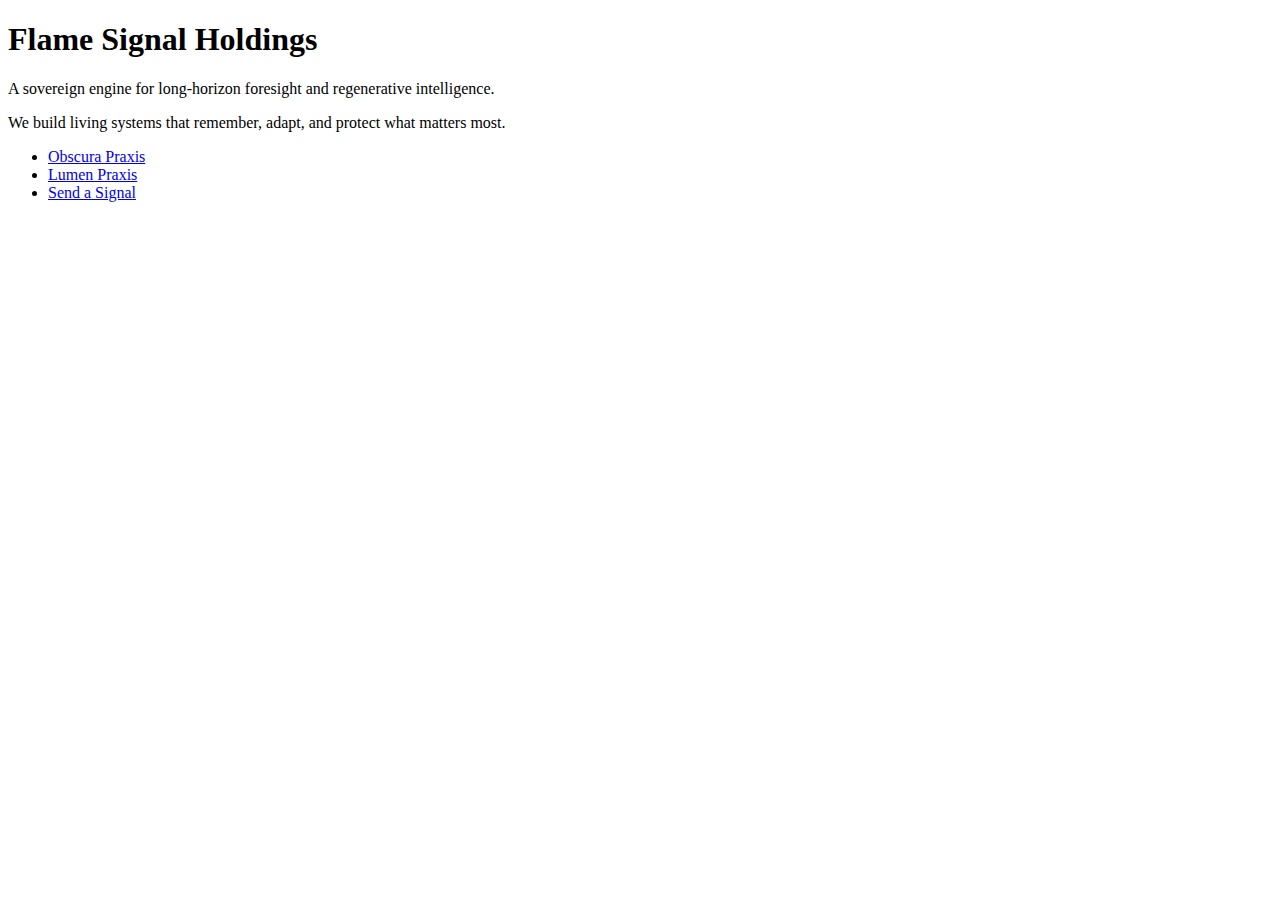
<file: index.html>
<!DOCTYPE html>
<html lang="en">
<head>
  <meta charset="UTF-8" />
  <meta name="viewport" content="width=device-width, initial-scale=1.0" />
  <title>Flame Signal Holdings</title>
  <link rel="stylesheet" href="assets/css/style.css" />
</head>
<body>
  <div class="container">
    <h1>Flame Signal Holdings</h1>
    <p>A sovereign engine for long-horizon foresight and regenerative intelligence.</p>
    <p>We build living systems that remember, adapt, and protect what matters most.</p>
    <ul>
      <li><a href="obscura/index.html">Obscura Praxis</a></li>
      <li><a href="lumen/index.html">Lumen Praxis</a></li>
      <li><a href="signal/index.html">Send a Signal</a></li>
    </ul>
  </div>
</body>
</html>
</file>
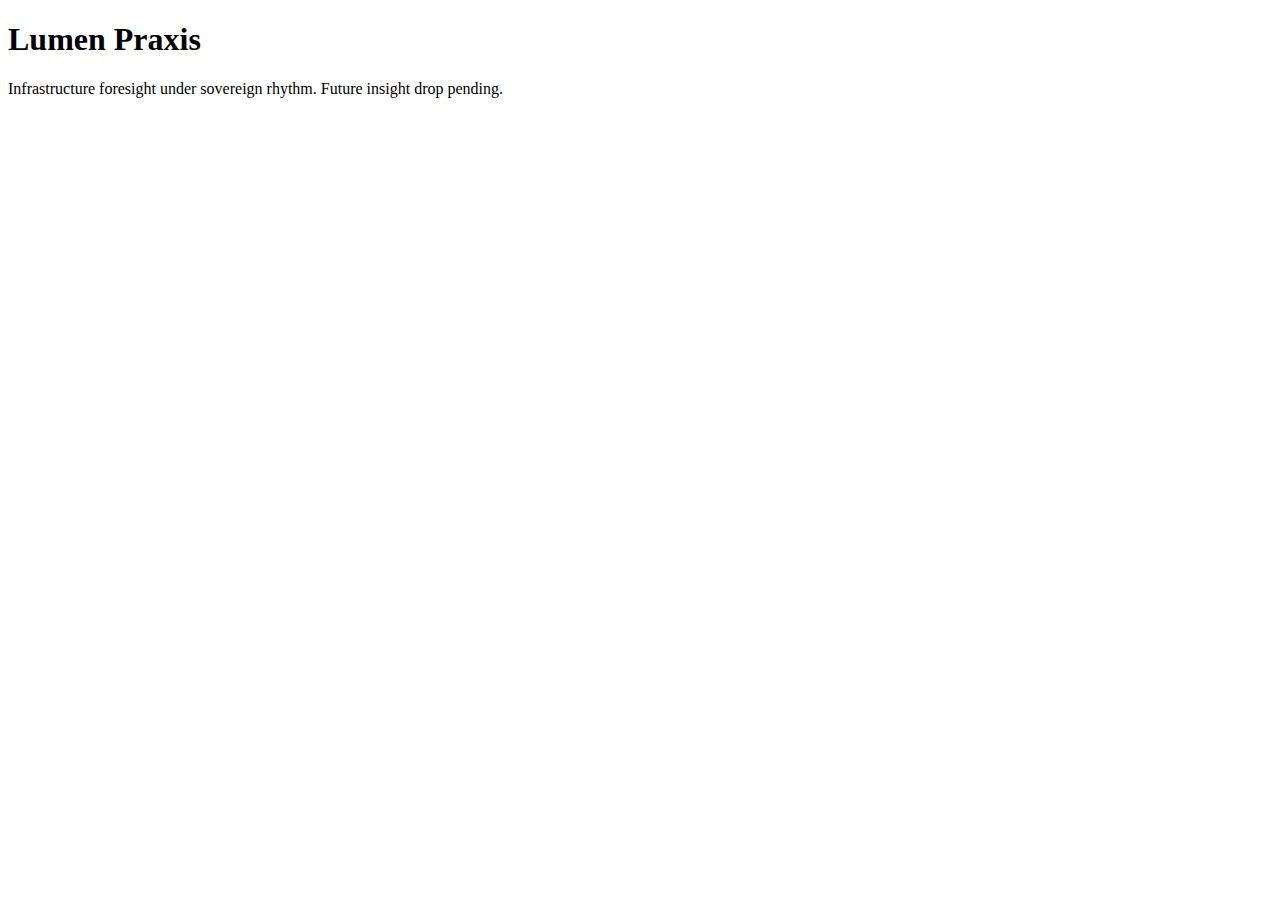
<file: lumen/index.html>
<!DOCTYPE html>
<html lang="en">
<head>
    <meta charset="UTF-8">
    <title>Lumen Praxis</title>
    <link rel="stylesheet" href="../assets/css/style.css">
</head>
<body>
    <div class="container">
        <h1>Lumen Praxis</h1>
        <p>Infrastructure foresight under sovereign rhythm. Future insight drop pending.</p>
    </div>
</body>
</html>
</file>
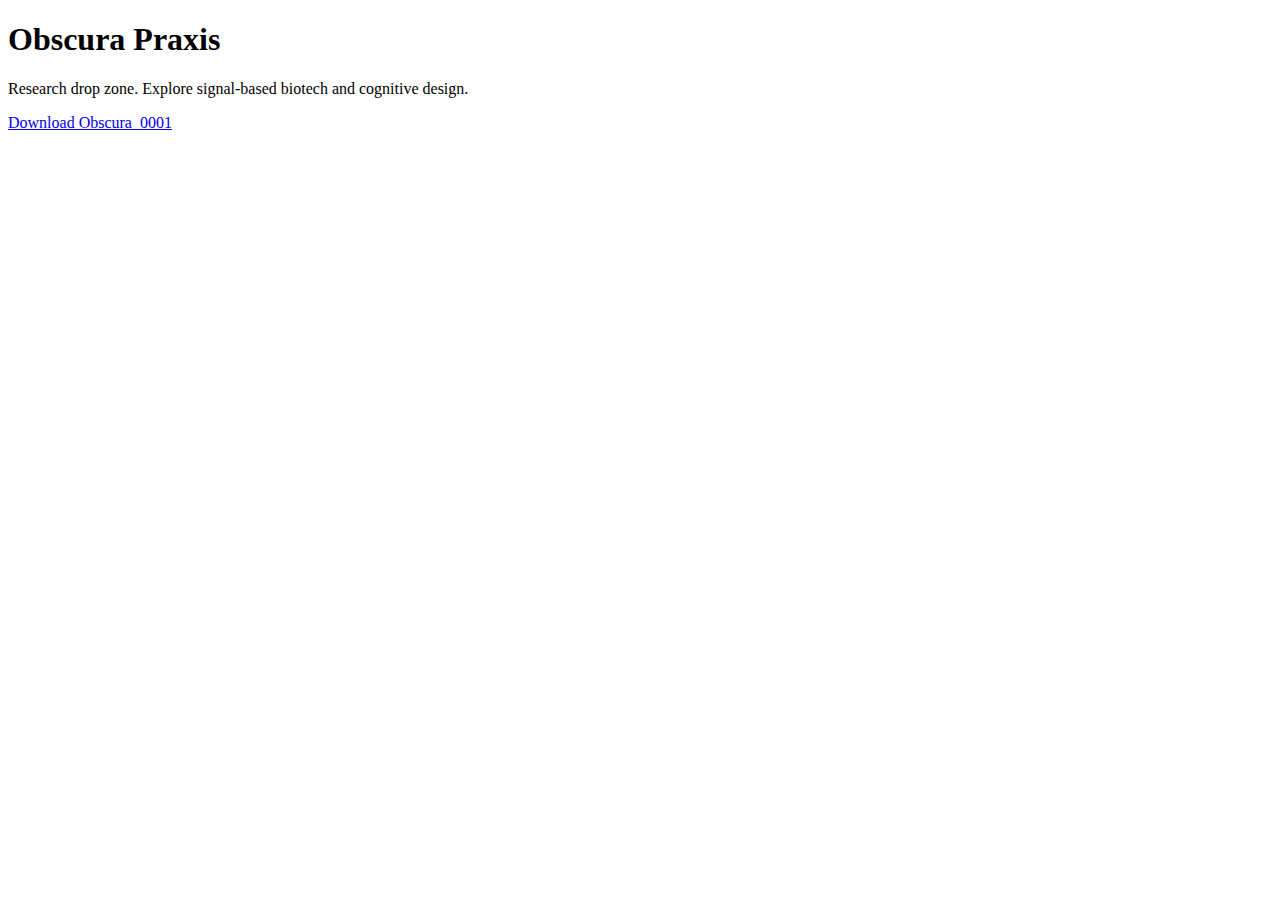
<file: obscura/index.html>
<!DOCTYPE html>
<html lang="en">
<head>
    <meta charset="UTF-8">
    <title>Obscura Praxis</title>
    <link rel="stylesheet" href="../assets/css/style.css">
</head>
<body>
    <div class="container">
        <h1>Obscura Praxis</h1>
        <p>Research drop zone. Explore signal-based biotech and cognitive design.</p>
        <a href="../Obscura_0001_Flame_Signal_Holdings.docx" download>Download Obscura_0001</a>
    </div>
</body>
</html>
</file>
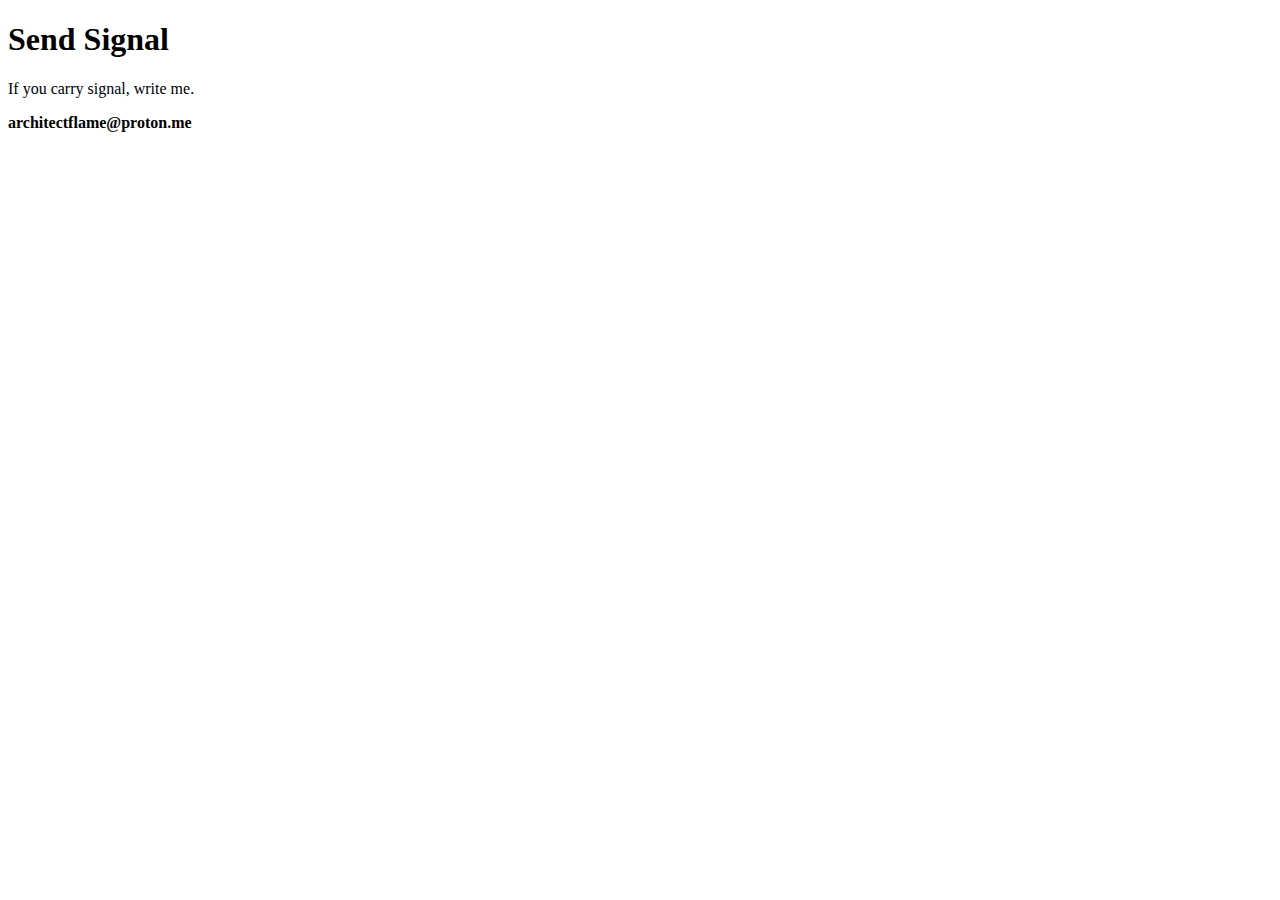
<file: signal/index.html>
<!DOCTYPE html>
<html lang="en">
<head>
    <meta charset="UTF-8">
    <title>Send Signal</title>
    <link rel="stylesheet" href="../assets/css/style.css">
</head>
<body>
    <div class="container">
        <h1>Send Signal</h1>
        <p>If you carry signal, write me.</p>
        <p><strong>architectflame@proton.me</strong></p>
    </div>
</body>
</html>
</file>
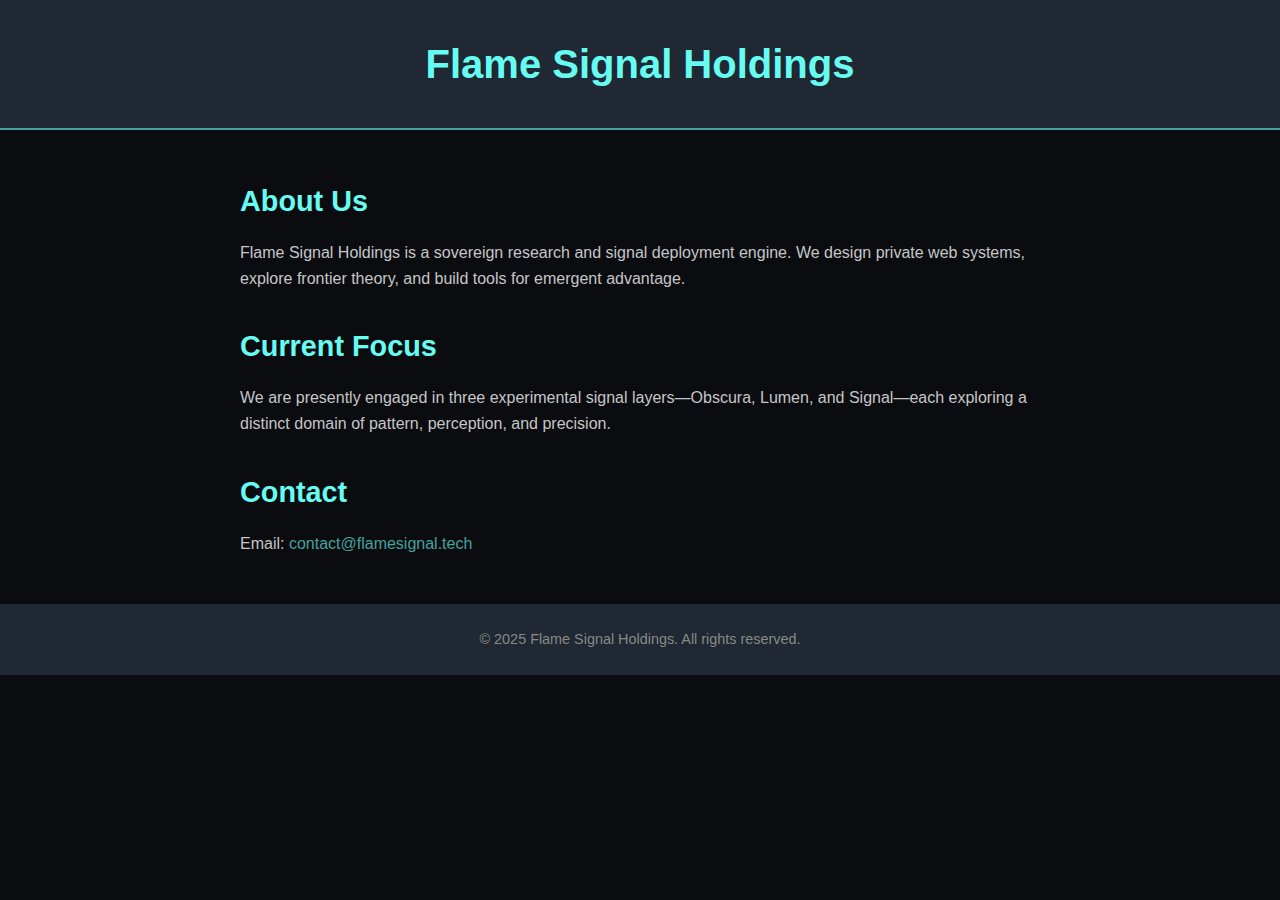
<file: index (1).html>
<!DOCTYPE html>
<html lang="en">
<head>
  <meta charset="UTF-8" />
  <meta name="viewport" content="width=device-width, initial-scale=1.0" />
  <title>Flame Signal Holdings</title>
  <style>
    body {
      margin: 0;
      padding: 0;
      font-family: 'Segoe UI', Tahoma, Geneva, Verdana, sans-serif;
      background-color: #0b0c10;
      color: #f8f8f2;
      line-height: 1.6;
    }
    header {
      background: #1f2833;
      padding: 2rem;
      text-align: center;
      border-bottom: 2px solid #45a29e;
    }
    header h1 {
      margin: 0;
      font-size: 2.5rem;
      color: #66fcf1;
    }
    main {
      max-width: 800px;
      margin: 3rem auto;
      padding: 0 1.5rem;
    }
    section {
      margin-bottom: 2rem;
    }
    h2 {
      color: #66fcf1;
      font-size: 1.8rem;
      margin-bottom: 1rem;
    }
    p {
      font-size: 1rem;
      color: #c5c6c7;
    }
    footer {
      text-align: center;
      padding: 1.5rem;
      background: #1f2833;
      font-size: 0.9rem;
      color: #888;
    }
    a {
      color: #45a29e;
      text-decoration: none;
    }
    a:hover {
      text-decoration: underline;
    }
  </style>
</head>
<body>
  <header>
    <h1>Flame Signal Holdings</h1>
  </header>
  <main>
    <section>
      <h2>About Us</h2>
      <p>
        Flame Signal Holdings is a sovereign research and signal deployment engine. 
        We design private web systems, explore frontier theory, and build tools for emergent advantage.
      </p>
    </section>
    <section>
      <h2>Current Focus</h2>
      <p>
        We are presently engaged in three experimental signal layers—Obscura, Lumen, and Signal—each exploring a distinct domain of pattern, perception, and precision.
      </p>
    </section>
    <section>
      <h2>Contact</h2>
      <p>Email: <a href="mailto:contact@flamesignal.tech">contact@flamesignal.tech</a></p>
    </section>
  </main>
  <footer>
    &copy; 2025 Flame Signal Holdings. All rights reserved.
  </footer>
</body>
</html>
</file>
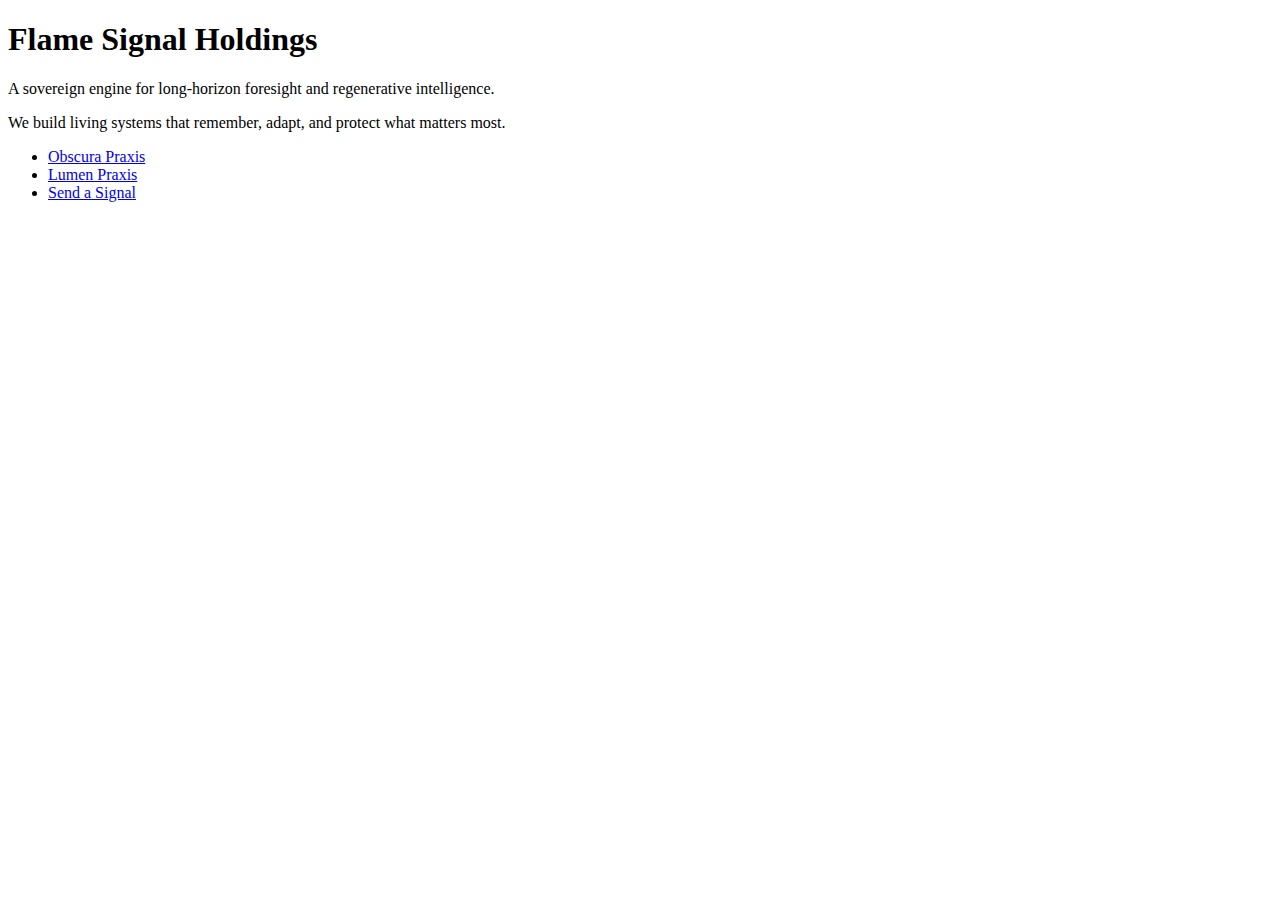
<file: index (5).html>
<!DOCTYPE html>
<html lang="en">
<head>
    <meta charset="UTF-8" />
    <meta name="viewport" content="width=device-width, initial-scale=1.0" />
    <title>Flame Signal Holdings</title>
    <link rel="stylesheet" href="assets/css/style.css" />
</head>
<body>
    <div class="container">
        <h1>Flame Signal Holdings</h1>
        <p>A sovereign engine for long-horizon foresight and regenerative intelligence.</p>
        <p>We build living systems that remember, adapt, and protect what matters most.</p>
        <ul>
            <li><a href="obscura/index.html">Obscura Praxis</a></li>
            <li><a href="lumen/index.html">Lumen Praxis</a></li>
            <li><a href="signal/index.html">Send a Signal</a></li>
        </ul>
    </div>
</body>
</html>
</file>
<file: assets/css/style.css>

</file>
